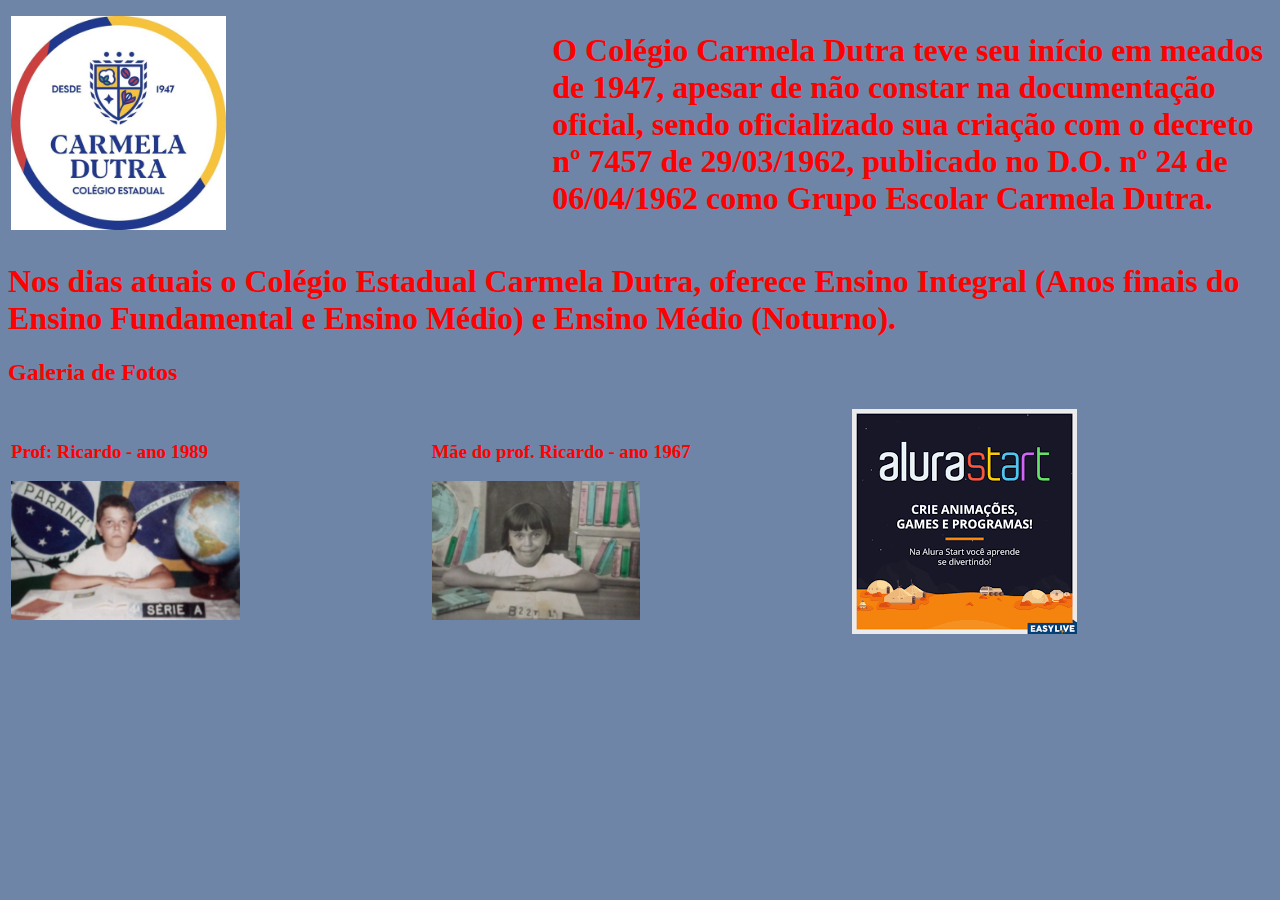
<file: EscolaCarmelaDutra.html>
<!DOCTYPE html>
<html lang="en">
<head>
    <meta charset="UTF-8">
    <meta http-equiv="X-UA-Compatible" content="IE=edge">
    <meta name="viewport" content="width=device-width, initial-scale=1.0">
    <link rel="stylesheet" href="estilodois.css" >
    <title>Colégio Estadual Carmela Dutra</title>
</head>
<body>
    <table>
        <tr> 
            <td width="30%" valing="top">
                <img src="logocarmeladutra.jpg" width="40%"  aling="middle">
            </td>
            <td width="40%" valing="top">
                <h1> O Colégio Carmela Dutra teve seu início em meados de 1947,  apesar de não constar na documentação oficial, 
                    sendo oficializado sua criação com o decreto nº 7457 de 29/03/1962, publicado no D.O. nº 24 de 06/04/1962 como 
                    Grupo Escolar Carmela Dutra.
                </h1>
            </td>
        </tr>
    </table>
    <h1> Nos dias atuais o Colégio Estadual Carmela Dutra, oferece Ensino Integral (Anos finais do Ensino Fundamental e Ensino Médio)
         e Ensino Médio (Noturno).
    </h1>
    <h2> Galeria de Fotos</h2>
    <table>
        <tr>
            <td width="30%" valing="top">
                <h3> Prof: Ricardo - ano 1989 </h3>
                <img src="foto2ano.jpeg" width="55%">
            </td>
            <td width="30%" valing="top">
                <h3> Mãe do prof. Ricardo - ano 1967 </h3>
                <img src="fotomae.jpeg" width="50%">
            </td>
            <td width="30%" valing="top"> 
                <img src="alurastart.png" width="=5%">
            </td>
        </tr>
    </table>
</body>
</html>
</file>
<file: estilodois.css>
h1, h2, h3 {
    color: red; text-align-last:auto;
}
body{
    background-color:rgb(111, 133, 167);
}
</file>
